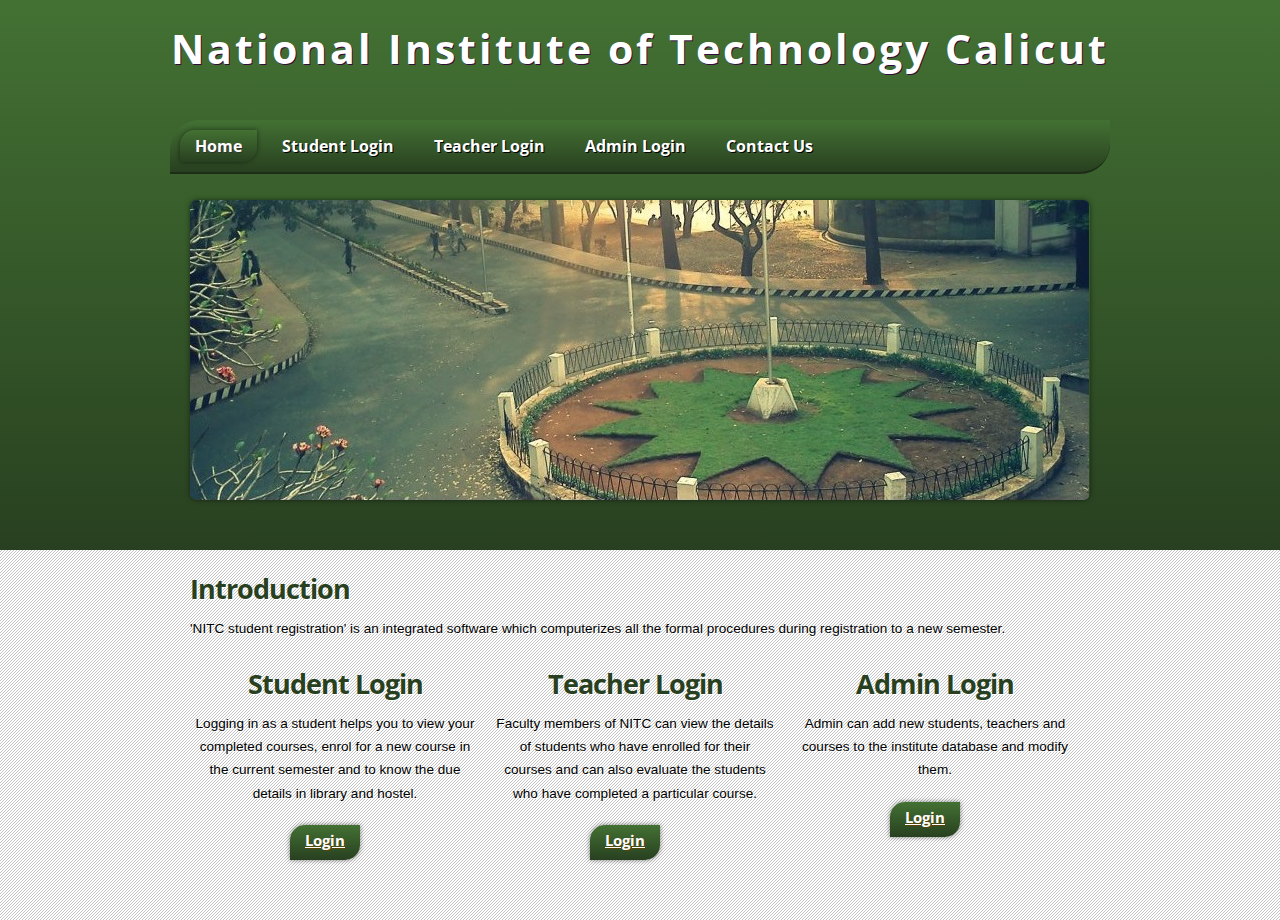
<file: index.html>
<!DOCTYPE html PUBLIC "-//W3C//DTD XHTML 1.1//EN" "http://www.w3.org/TR/xhtml11/DTD/xhtml11.dtd">
<html xmlns="http://www.w3.org/1999/xhtml" xml:lang="en">

<head>
  <title>Student Registration</title>
  <meta name="description" content="free website template" />
  <meta name="keywords" content="enter your keywords here" />
  <meta http-equiv="content-type" content="text/html; charset=utf-8" />
  <link href='http://fonts.googleapis.com/css?family=Open+Sans+Condensed:300' rel='stylesheet' type='text/css'/>  
  <link rel="stylesheet" type="text/css" href="css/style.css" />
</head>

<body>
  <div id="main">
	
	<div id="header">  
	  
	  <div id="welcome">
	    <h1><a href="#">National  Institute  of  Technology  Calicut</a></h1>
	  </div><!--close welcome-->
	  
	  <div id="menubar_container">
		
		<div id="menubar">
		
          <div id="menu_items">
	        <ul id="menu">
              <li class="current"><a href="index.html">Home</a></li>
              <li><a href="studlogin.html">Student Login</a></li>
              <li><a href="teacherlogin.html">Teacher Login</a></li>
              <li><a href="adminlogin.html">Admin Login</a></li>
              <li><a href="contact.html">Contact Us</a></li>
            </ul>
          </div><!--close menu-->
		
        </div><!--close menubar-->	
		
      </div><!--close menubar_container-->	

    <div id="header_image"></div>		  	  
	
	</div><!--close header-->			
	
	<div id="site_content">	 
	
	 
	  <div id="content">	  
        
		<h1>Introduction</h1> 
	    <p>'NITC student registration' is an integrated software which computerizes all the formal procedures during registration to a new semester. </p>			
		
		<div class="content_container">	
		  <h3>Student Login</h3>
		  <p>Logging in as a student helps you to view your completed courses, enrol for a new course in the current semester and to know the due details in library and hostel.</p>
		   <div class="button_small">
		    <a href="studlogin.html">Login</a>
		  </div><!--close button_small-->
		</div><!--close content_container-->
          
		<div class="content_container">
		  <h3>Teacher Login</h3>		
		  <p>Faculty members of NITC can view the details of students who have enrolled for their courses and can also evaluate the students who have completed a particular course.</p>
		   <div class="button_small">
		    <a href="teacherlogin.html">Login</a>
		  </div><!--close button_small-->
		</div><!--close content_container-->	
		
		<div class="content_container">
		  <h3>Admin Login</h3>		
		  <p>Admin can add new students, teachers and courses to the institute database and modify them.  </p>
		   <div class="button_small">
		    <a href="adminlogin.html">Login</a>
		  </div><!--close button_small-->
		</div><!--close content_container-->		
      
	  </div><!--close content--> 
	  
	</div><!--close site_content-->   
  
  </div><!--close main-->   
  <!--
  <div id="footer_container">
	<div id="footer">
		
		<div class="content_item_left">  	  			  
		  <h3>Another Heading</h3>
		  <p>Lorem ipsum dolor sit amet, consectetur adipiscing elit. Sed adipiscing rhoncus odio. Nulla pellentesque purus purus, in convallis ipsum viverra in. Proin at sapien vitae metus luctus faucibus ut eget nunc. Sed sollicitudin vestibulum risus a laoreet. Maecenas viverra diam risus, a porta odio sodales vel. Donec non varius magna, vitae cursus purus. Nulla facilisi. Integer semper ligula felis, eu tempor nisl placerat luctus. Donec rutrum risus eu enim tempus, nec ullamcorper tortor vulputate. Pellentesque in metus ipsum. Quisque adipiscing, ipsum a tristique condimentum, mauris quam consequat dui, eu eleifend lectus lorem euismod nibh. Integer quis pulvinar enim. Phasellus iaculis dui id tincidunt mollis. Curabitur at leo vestibulum, laoreet purus aliquet, blandit justo.</p>          		  				
		</div>	

		<div class="content_item_right">  	  			  
		  <h3>Another Heading</h3>
		  <p>Lorem ipsum dolor sit amet, consectetur adipiscing elit. Sed adipiscing rhoncus odio. Nulla pellentesque purus purus, in convallis ipsum viverra in. Proin at sapien vitae metus luctus faucibus ut eget nunc. Sed sollicitudin vestibulum risus a laoreet. Maecenas viverra diam risus, a porta odio sodales vel. Donec non varius magna, vitae cursus purus. Nulla facilisi. Integer semper ligula felis, eu tempor nisl placerat luctus. Donec rutrum risus eu enim tempus, nec ullamcorper tortor vulputate. Pellentesque in metus ipsum. Quisque adipiscing, ipsum a tristique condimentum, mauris quam consequat dui, eu eleifend lectus lorem euismod nibh. Integer quis pulvinar enim. Phasellus iaculis dui id tincidunt mollis. Curabitur at leo vestibulum, laoreet purus aliquet, blandit justo.</p>          		  				
		</div>  
	      
		<div class="copyright">
			<a href="http://validator.w3.org/check?uri=referer">Valid XHTML</a> | <a href="http://fotogrph.com/">Images</a> | website template by <a href="http://www.araynordesign.co.uk">ARaynorDesign</a>
        </div>
		
    </div>
  </div>
  -->
</body>
</html>
</file>
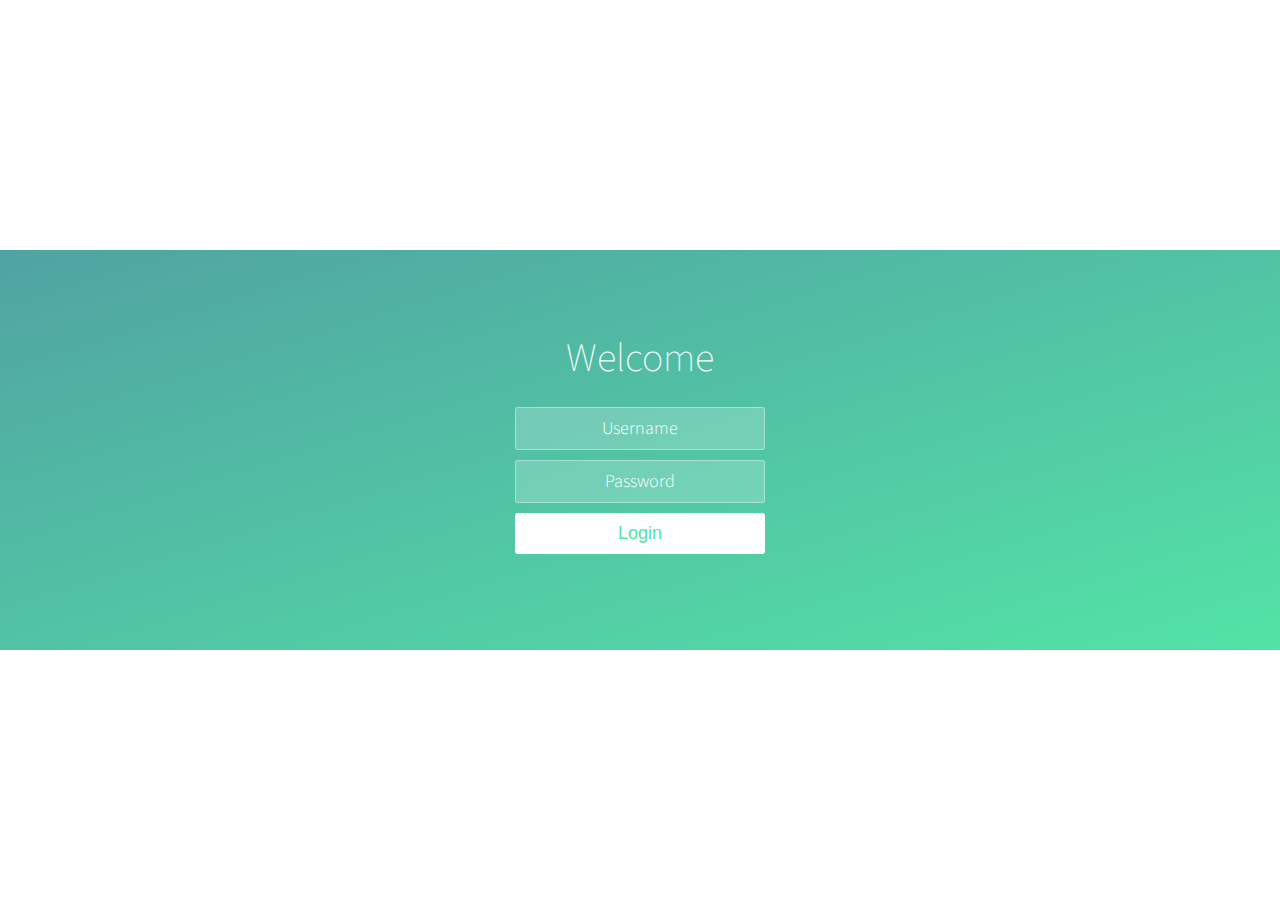
<file: calm-breeze-login-screen/index.html>
<!DOCTYPE html>
<html >
  <head>
    <meta charset="UTF-8">
    <title>Calm breeze login screen</title>
    
    
    
    
        <link rel="stylesheet" href="css/style.css">

    
    
    
  </head>

  <body>

    <div class="wrapper">
	<div class="container">
		<h1>Welcome</h1>
		
		<form class="form">
			<input type="text" placeholder="Username">
			<input type="password" placeholder="Password">
			<button type="submit" id="login-button">Login</button>
		</form>
	</div>
	
	<ul class="bg-bubbles">
		<li></li>
		<li></li>
		<li></li>
		<li></li>
		<li></li>
		<li></li>
		<li></li>
		<li></li>
		<li></li>
		<li></li>
	</ul>
</div>
    <script src='http://cdnjs.cloudflare.com/ajax/libs/jquery/2.1.3/jquery.min.js'></script>

        <script src="js/index.js"></script>

    
    
    
  </body>
</html>
</file>
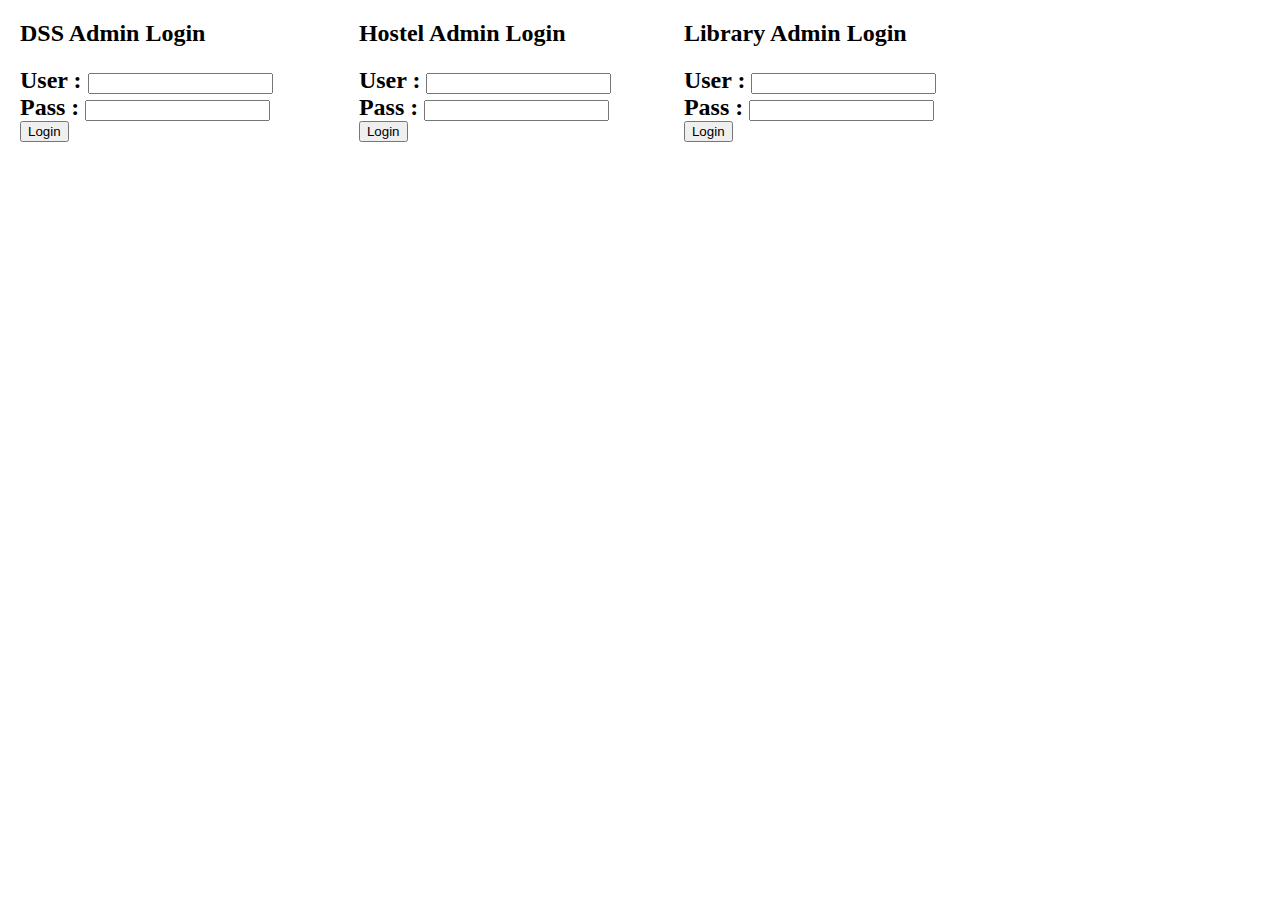
<file: adminlogin.html>
<html>
<body>
  <table width="1000px">
  <tr>
    <td style="padding:10px;">
    <h2>DSS Admin Login<h2>
    <form method="post" action="dssadmin.php">
      User : <input type="text" name="u" required></br>
      Pass : <input type="text" name="p" required></br>
      <input type="submit" value="Login"></br>
    </form>
    </td>

  <td>
  <h2>Hostel Admin Login<h2>
  <form method="post" action="hosteladmin.php">
    User : <input type="text" name="u" required></br>
    Pass : <input type="text" name="p" required></br>
    <input type="submit" value="Login"></br>
  </form>
  </td>
  <td>
    <h2>Library Admin Login<h2>
    <form method="post" action="admin.php">
      User : <input type="text" name="u" required></br>
      Pass : <input type="text" name="p" required></br>
      <input type="submit" value="Login"></br>
    </form>
  </td>
</table>
</body>
</html>
</file>
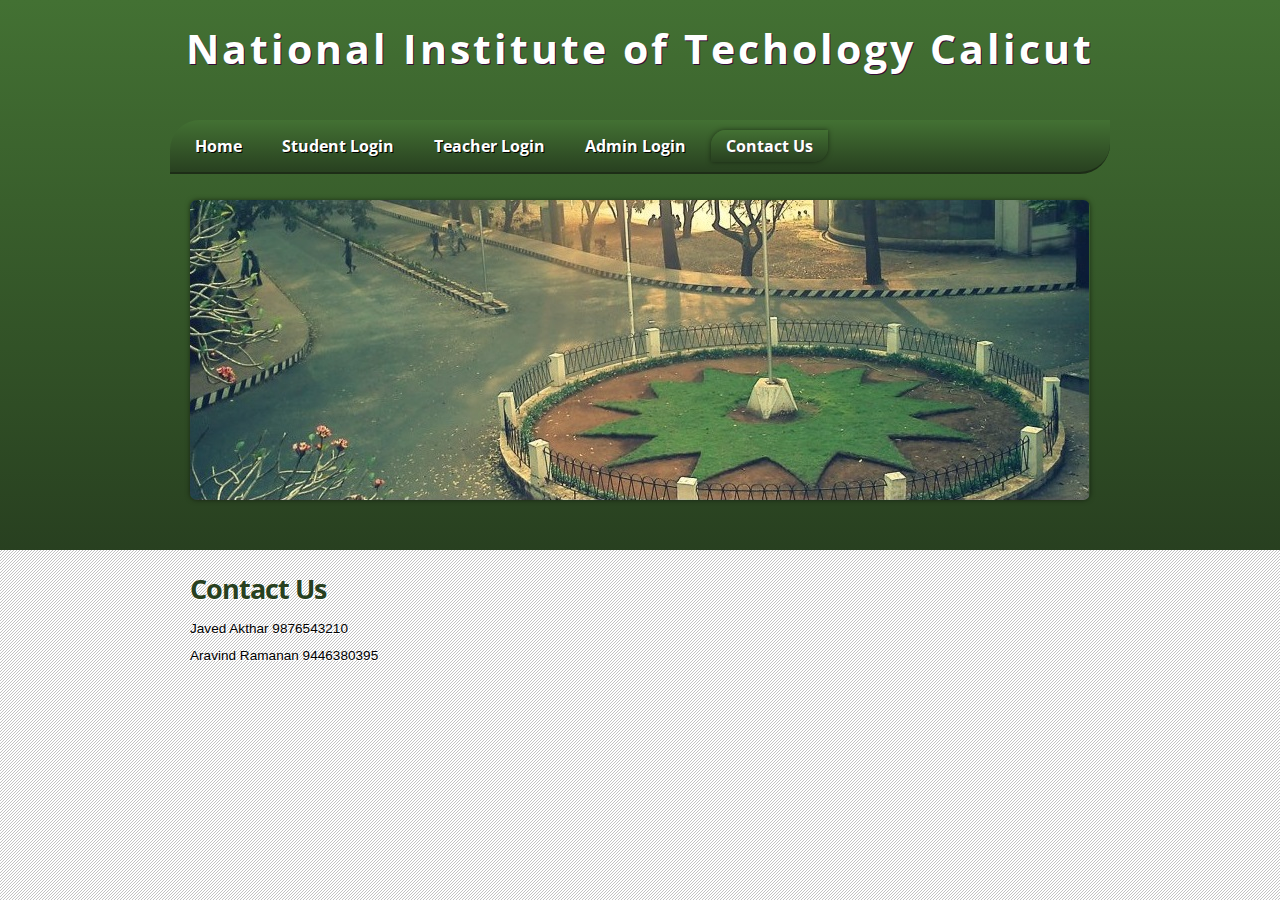
<file: contact.html>
<!DOCTYPE html PUBLIC "-//W3C//DTD XHTML 1.1//EN" "http://www.w3.org/TR/xhtml11/DTD/xhtml11.dtd">
<html xmlns="http://www.w3.org/1999/xhtml" xml:lang="en">

<head>
  <title>Student Registration</title>
  <meta name="description" content="free website template" />
  <meta name="keywords" content="enter your keywords here" />
  <meta http-equiv="content-type" content="text/html; charset=utf-8" />
  <link href='http://fonts.googleapis.com/css?family=Open+Sans+Condensed:300' rel='stylesheet' type='text/css'/>    
  <link rel="stylesheet" type="text/css" href="css/style.css" />
</head>

<body>
  <div id="main">
  
	<div id="header">  
	  
	  <div id="welcome">
	    <h1><a href="#">National  Institute  of  Techology  Calicut</a></h1>
	  </div><!--close welcome-->	  
	  
	  <div id="menubar_container">
		
		<div id="menubar">
		
          <div id="menu_items">
	        <ul id="menu">
              <li><a href="index.html">Home</a></li>
              <li><a href="studlogin.html">Student Login</a></li>
              <li><a href="teacherlogin.html">Teacher Login</a></li>
              <li><a href="adminlogin.html">Admin Login</a></li>
              <li class="current"><a href="contact.html">Contact Us</a></li>
            </ul>
          </div><!--close menu-->
		
        </div><!--close menubar-->	
		
      </div><!--close menubar_container-->	
	
    <div id="header_image"></div>	  	  
	
	</div><!--close header-->		
	
	<div id="site_content">  
		   
      <div id="content">	  
        
		<div class="content_item">
		  <div class="form_settings">
            <h1>Contact Us</h1>
           <!-- <p>Kousthub Raja      8891222456</p>
            <p>Balamuraleekrishna 9446565207</p>-->
            <p>Javed Akthar       9876543210</p>
            <p>Aravind Ramanan    9446380395</p>
          </div><!--close form_settings-->
		</div><!--close content_item-->		
		
      </div><!--close content-->
	  
	</div><!--close site_content--> 
 
  </div><!--close main-->
  
  <!--
  <div id="footer_container">
	<div id="footer">
		
		<div class="content_item_left">  	  			  
		  <h3>Contact us</h3>
		  <p>Lorem ipsum dolor sit amet, consectetur adipiscing elit. Sed adipiscing rhoncus odio. Nulla pellentesque purus purus, in convallis ipsum viverra in. Proin at sapien vitae metus luctus faucibus ut eget nunc. Sed sollicitudin vestibulum risus a laoreet. Maecenas viverra diam risus, a porta odio sodales vel. Donec non varius magna, vitae cursus purus. Nulla facilisi. Integer semper ligula felis, eu tempor nisl placerat luctus. Donec rutrum risus eu enim tempus, nec ullamcorper tortor vulputate. Pellentesque in metus ipsum. Quisque adipiscing, ipsum a tristique condimentum, mauris quam consequat dui, eu eleifend lectus lorem euismod nibh. Integer quis pulvinar enim. Phasellus iaculis dui id tincidunt mollis. Curabitur at leo vestibulum, laoreet purus aliquet, blandit justo.</p>          		  				
		</div>	

		<div class="content_item_right">  	  			  
		  <h3>Another Heading</h3>
		  <p>Lorem ipsum dolor sit amet, consectetur adipiscing elit. Sed adipiscing rhoncus odio. Nulla pellentesque purus purus, in convallis ipsum viverra in. Proin at sapien vitae metus luctus faucibus ut eget nunc. Sed sollicitudin vestibulum risus a laoreet. Maecenas viverra diam risus, a porta odio sodales vel. Donec non varius magna, vitae cursus purus. Nulla facilisi. Integer semper ligula felis, eu tempor nisl placerat luctus. Donec rutrum risus eu enim tempus, nec ullamcorper tortor vulputate. Pellentesque in metus ipsum. Quisque adipiscing, ipsum a tristique condimentum, mauris quam consequat dui, eu eleifend lectus lorem euismod nibh. Integer quis pulvinar enim. Phasellus iaculis dui id tincidunt mollis. Curabitur at leo vestibulum, laoreet purus aliquet, blandit justo.</p>          		  				
		</div>  
	      
		<div class="copyright">
			<a href="http://validator.w3.org/check?uri=referer">Valid XHTML</a> | <a href="http://fotogrph.com/">Images</a> | website template by <a href="http://www.araynordesign.co.uk">ARaynorDesign</a>
        </div>
		
    </div>
  </div>
  -->	
  
</body>
</html>
</file>
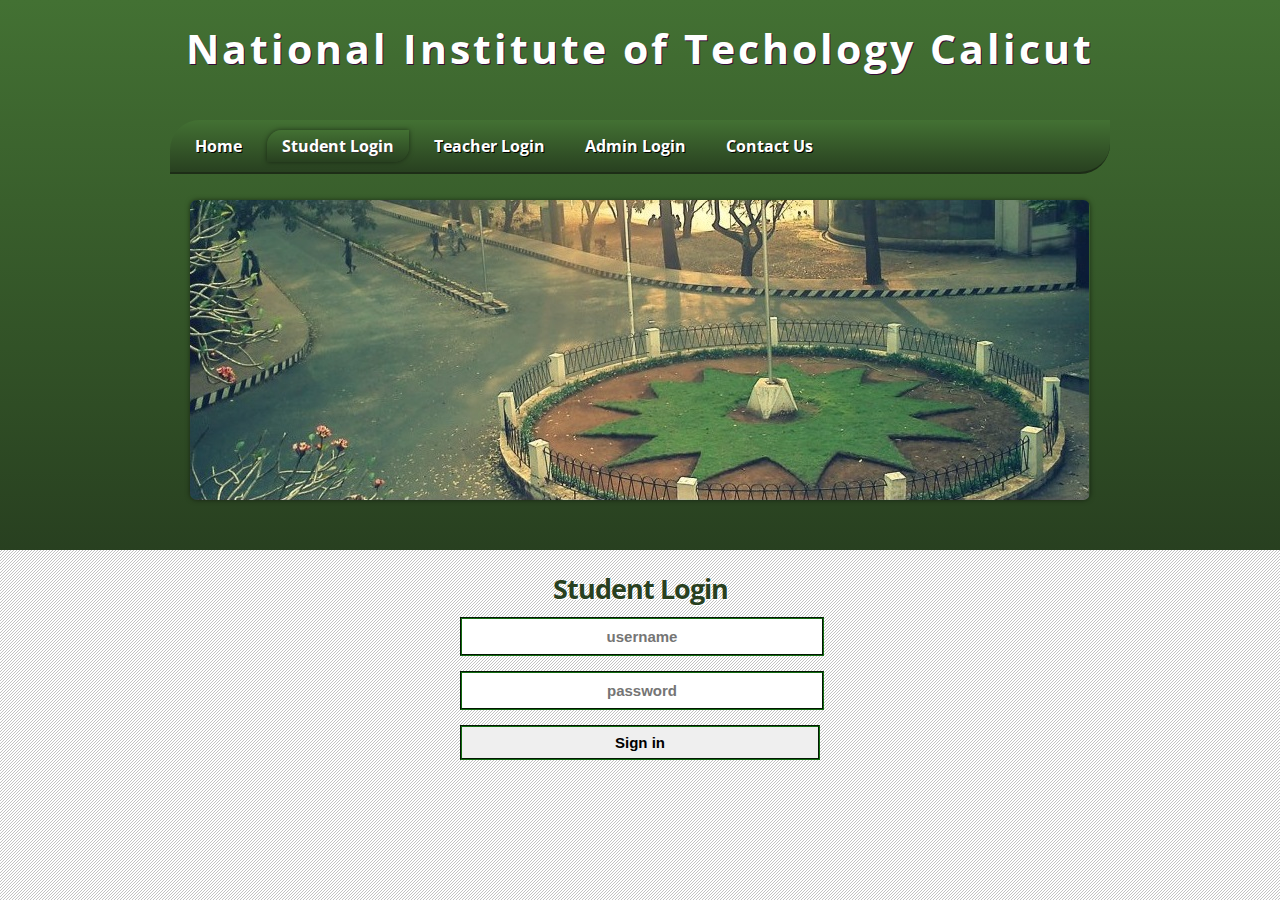
<file: studlogin.html>
<!DOCTYPE html PUBLIC "-//W3C//DTD XHTML 1.1//EN" "http://www.w3.org/TR/xhtml11/DTD/xhtml11.dtd">
<html xmlns="http://www.w3.org/1999/xhtml" xml:lang="en">

<head>
  <title>Student Registration</title>
  <meta name="description" content="free website template" />
  <meta name="keywords" content="enter your keywords here" />
  <meta http-equiv="content-type" content="text/html; charset=utf-8" />
  <link href='http://fonts.googleapis.com/css?family=Open+Sans+Condensed:300' rel='stylesheet' type='text/css'/>    
  <link rel="stylesheet" type="text/css" href="css/style.css" />
</head>

<body>
  <div id="main">
 
	<div id="header">  
	  
	  <div id="welcome">
	    <h1><a href="#">National  Institute  of  Techology  Calicut</a></h1>
	  </div><!--close welcome-->	  
	  
	  <div id="menubar_container">
		
		<div id="menubar">
		
          <div id="menu_items">
	        <ul id="menu">
              <li><a href="index.html">Home</a></li>
              <li class="current"><a href="studlogin.html">Student Login</a></li>
              <li><a href="teacherlogin.html">Teacher Login</a></li>
              <li><a href="adminlogin.html">Admin Login</a></li>
              <li><a href="contact.html">Contact Us</a></li>
            </ul>
          </div><!--close menu-->
		
        </div><!--close menubar-->	
		
      </div><!--close menubar_container-->	
	
    <div id="header_image"></div>	  		    	
	
	</div><!--close header-->		 
	
	<div id="site_content">  
	        
	  <div id="content">		
		
		<div class="content_item">		
		
          	<h1 style="text-align:center;">Student Login</h1>	
		  	<form method="POST" action="stu.php" class="form1">
 		 		<input type="text" placeholder="username" name="sid"><br><br>
  				<input type="password" placeholder="password" name="sp"><br><br>
  				<input type="submit" value ="Sign in" >
  			</form>          	
  			
	</div>	  							
		
		</div><!--close content_item-->	  
	  
	  </div><!--close content-->
	  
	</div><!--close site_content--> 
 
  </div><!--close main-->
  <!--
  <div id="footer_container">
	<div id="footer">
		
		<div class="content_item_left">  	  			  
		  <h3>Another Heading</h3>
		  <p>Lorem ipsum dolor sit amet, consectetur adipiscing elit. Sed adipiscing rhoncus odio. Nulla pellentesque purus purus, in convallis ipsum viverra in. Proin at sapien vitae metus luctus faucibus ut eget nunc. Sed sollicitudin vestibulum risus a laoreet. Maecenas viverra diam risus, a porta odio sodales vel. Donec non varius magna, vitae cursus purus. Nulla facilisi. Integer semper ligula felis, eu tempor nisl placerat luctus. Donec rutrum risus eu enim tempus, nec ullamcorper tortor vulputate. Pellentesque in metus ipsum. Quisque adipiscing, ipsum a tristique condimentum, mauris quam consequat dui, eu eleifend lectus lorem euismod nibh. Integer quis pulvinar enim. Phasellus iaculis dui id tincidunt mollis. Curabitur at leo vestibulum, laoreet purus aliquet, blandit justo.</p>          		  				
		</div>

		<div class="content_item_right">  	  			  
		  <h3>Another Heading</h3>
		  <p>Lorem ipsum dolor sit amet, consectetur adipiscing elit. Sed adipiscing rhoncus odio. Nulla pellentesque purus purus, in convallis ipsum viverra in. Proin at sapien vitae metus luctus faucibus ut eget nunc. Sed sollicitudin vestibulum risus a laoreet. Maecenas viverra diam risus, a porta odio sodales vel. Donec non varius magna, vitae cursus purus. Nulla facilisi. Integer semper ligula felis, eu tempor nisl placerat luctus. Donec rutrum risus eu enim tempus, nec ullamcorper tortor vulputate. Pellentesque in metus ipsum. Quisque adipiscing, ipsum a tristique condimentum, mauris quam consequat dui, eu eleifend lectus lorem euismod nibh. Integer quis pulvinar enim. Phasellus iaculis dui id tincidunt mollis. Curabitur at leo vestibulum, laoreet purus aliquet, blandit justo.</p>          		  				
		</div>  
	      
		<div class="copyright">
			<a href="http://validator.w3.org/check?uri=referer">Valid XHTML</a> | <a href="http://fotogrph.com/">Images</a> | website template by <a href="http://www.araynordesign.co.uk">ARaynorDesign</a>
        </div>
		
    </div>
  </div>
  -->
  
  </body>
</html>
</file>
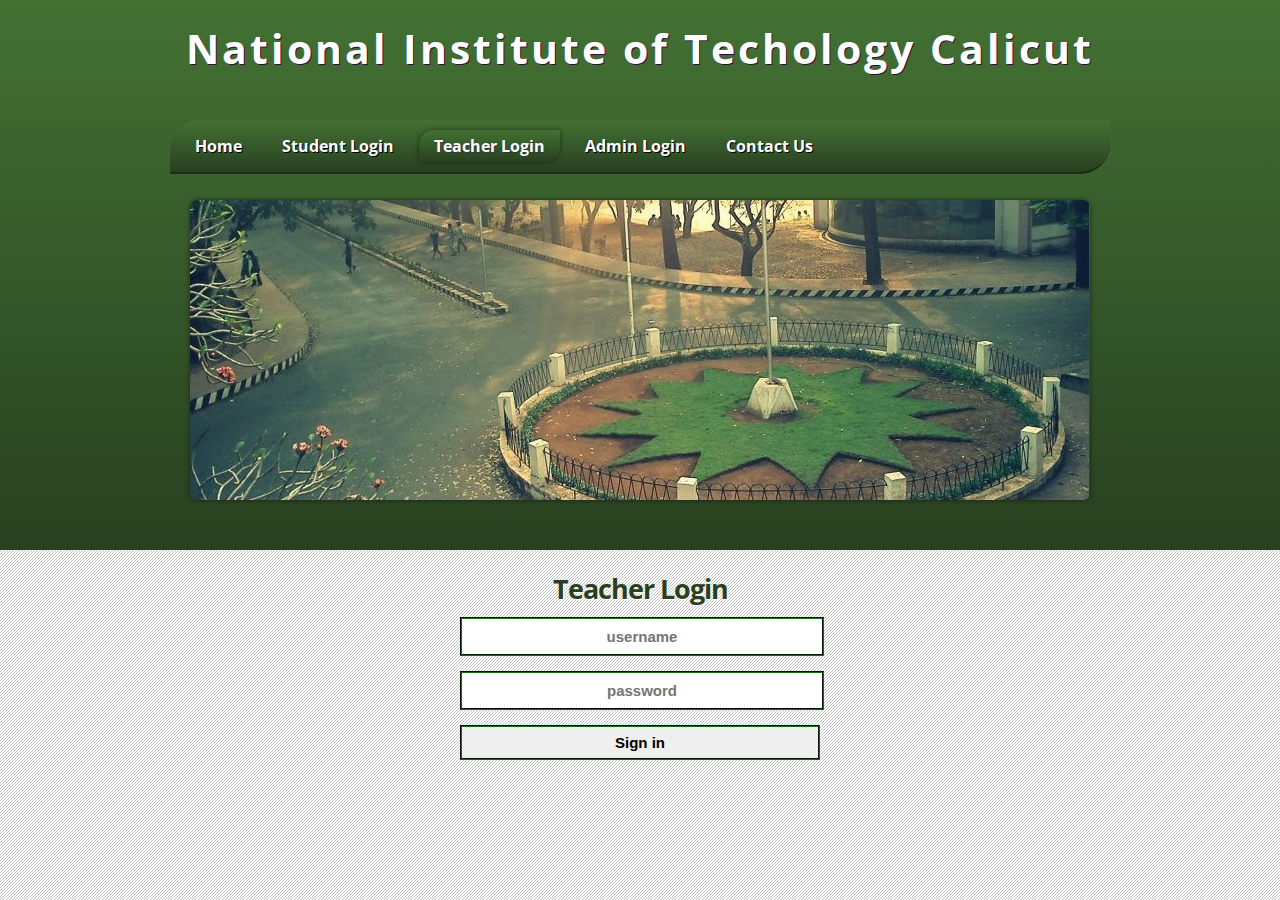
<file: teacherlogin.html>
<!DOCTYPE html PUBLIC "-//W3C//DTD XHTML 1.1//EN" "http://www.w3.org/TR/xhtml11/DTD/xhtml11.dtd">
<html xmlns="http://www.w3.org/1999/xhtml" xml:lang="en">

<head>
  <title>Student Registration</title>
  <meta name="description" content="free website template" />
  <meta name="keywords" content="enter your keywords here" />
  <meta http-equiv="content-type" content="text/html; charset=utf-8" />
  <link href='http://fonts.googleapis.com/css?family=Open+Sans+Condensed:300' rel='stylesheet' type='text/css'/>    
  <link rel="stylesheet" type="text/css" href="css/style.css" />
</head>

<body>
  <div id="main">
  
	<div id="header">  
	  
	  <div id="welcome">
	    <h1><a href="#">National  Institute  of  Techology  Calicut</a></h1>
	  </div><!--close welcome-->	  
	  
	  <div id="menubar_container">
		
		<div id="menubar">
		
          <div id="menu_items">
	        <ul id="menu">
              <li><a href="index.html">Home</a></li>
              <li><a href="studlogin.html">Student Login</a></li>
              <li class="current"><a href="teacherlogin.html">Teacher Login</a></li>
              <li><a href="adminlogin.html">Admin Login</a></li>
              <li><a href="contact.html">Contact Us</a></li>
            </ul>
          </div><!--close menu-->
		
        </div><!--close menubar-->	
		
      </div><!--close menubar_container-->	
	
	<div id="header_image"></div>	    	
	
	</div><!--close header-->	
	
	<div id="site_content">	  
	   
      <div id="content">	  
	  
        <div class="content_item">
     	    <h1 style="text-align:center;">Teacher Login</h1>	
		  	<form method="POST" action="teacherlogin.php" class="form1">
 		 		<input type="text" placeholder="username" name="tid"><br><br>
  				<input type="password" placeholder="password" name="tp"><br><br>
  				<input type="submit" value ="Sign in" >
  			</form>          	
  			 
	    </div><!--close content_item-->  		
	  
	  </div><!--content--> 
	  
	</div><!--close site_content--> 
 
  </div><!--close main-->

 
  
</body>
</html>
</file>
<file: css/style.css>
html
{ height: 100%;}

*
{ margin: 0;
  padding: 0;}

body
{ font: normal 85% Arial, Helvetica, sans-serif;
  color: #000;
  text-shadow: 1px 1px #FFF;
  background: #FFF url(../images/pattern_light.png) repeat;
}

p
{ padding: 0 0 20px 0;
  line-height: 1.7em;
  font-size: 100% }

img
{ border: 0;}

h1, h2, h3, h4, h5, h6 
{ font: bold 200% 'Open Sans Condensed', sans-serif;
  color: #284020;
  letter-spacing: -1px;
  margin: 0 0 10px 0;}

h2
{ font: normal 165% 'Open Sans Condensed', sans-serif;}

h3
{ font: normal 150% 'Open Sans Condensed', sans-serif;}

h4, h5, h6
{ margin: 0;
  padding: 0 0 0px 0;
  font: normal 150% 'Open Sans Condensed', sans-serif;
  line-height: 1.5em;}

h5, h6
{ font: normal 95% 'Open Sans Condensed', sans-serif;
  padding-bottom: 15px;}

a
{ color: #000;
  text-shadow: 1px 1px #FFF;
  font-weight: bold;
  background: transparent;
  outline: none;
  text-decoration: underline;}

a:hover
{ text-decoration: none;}

ul
{ margin: 2px 0 22px 30px;
  line-height: 1.7em;
  font-style: normal;
  font-size: 100%;}

ol
{ margin: 8px 0 22px 20px;}

ol li
{ margin: 0 0 11px 0;}

#main, #header, #banner, #menubar, #site_content, #footer
{ margin-left: auto; 
  margin-right: auto;}

#header
{ height: 550px;
  background: #284020;
  background: -moz-linear-gradient(#437133, #284020);
  background: -o-linear-gradient(#437133, #284020);
  background: -webkit-linear-gradient(#437133, #284020);}

#menubar_container
{ height: 100px;}

#menubar
{ width: 940px;
  height: 100px;} 
  
#welcome
{ width: 940px;
  height: 80px;
  padding: 20px 0 0 0;
  text-align: center;
  margin: 0 auto;}  
   
#welcome h1 a
{ font: bold 150% 'Open Sans Condensed', sans-serif;
  letter-spacing: 3px;
  color: #FFFFFF;
  text-decoration: none;
  text-shadow: 1px 1px #350B39;}
  
#menu_items
{ float: left;
  margin-top: 20px;
  padding: 10px 0;
  width: 940px;
  background: #437133;
  background: -moz-linear-gradient(#437133, #284020);
  background: -o-linear-gradient(#437133, #284020);
  background: -webkit-linear-gradient(#437133, #284020);
  border-bottom: 2px solid #1D2D17;
  border-radius: 30px 0px 30px 0px;
  -moz-border-radius: 30px 0px 30px 0px;
  -webkit-border: 30px 0px 30px 0px;}
  
ul#menu
{ margin:0;
  float: left;}

ul#menu li
{ padding: 0 0 0 0px;
  list-style: none;
  margin: 2px 1px 0 0;
  display: inline;
  background: transparent;}

ul#menu li a
{ float: left;
  font: bold 120% 'Open Sans Condensed', sans-serif;
  text-align: center;
  color: #FFF;
  text-shadow: 1px 1px #000; 
  text-decoration: none;
  margin: 0px 0 0 10px;
  padding: 5px 15px 5px 15px;
  background: transparent; } 
  
ul#menu li.current a
{ text-shadow: 1px 1px #323232;  
  background: #284020;
  background: -moz-linear-gradient(#437133, #284020);
  background: -o-linear-gradient(#437133, #284020);
  background: -webkit-linear-gradient(#437133, #284020);
  border-radius: 15px 0px 15px 0px;
  -moz-border-radius: 15px 0px 15px 0px;
  -webkit-border: 15px 0px 15px 0px;
  -webkit-box-shadow: rgba(0, 0, 0, 0.5) 0px 0px 5px;
  -moz-box-shadow: rgba(0, 0, 0, 0.5) 0px 0px 5px;
  box-shadow: rgba(0, 0, 0, 0.5) 0px 0px 5px;  }
  
ul#menu li:hover a
{ text-shadow: 1px 1px #000;  
  background: #284020;
  background: -moz-linear-gradient(#284020, #437133);
  background: -o-linear-gradient(#284020, #437133);
  background: -webkit-linear-gradient(#284020, #437133);
  border-radius: 15px 0px 15px 0px;
  -moz-border-radius: 15px 0px 15px 0px;
  -webkit-border: 15px 0px 15px 0px;
  -webkit-box-shadow: rgba(0, 0, 0, 0.5) 0px 0px 5px;
  -moz-box-shadow: rgba(0, 0, 0, 0.5) 0px 0px 5px;
  box-shadow: rgba(0, 0, 0, 0.5) 0px 0px 5px;  }

#site_content
{ width: 940px;
  overflow: hidden;
  background: transparent;
  margin: 0 auto;
  padding: 0 0 20px 0;} 

#header_image
{ width: 900px;
  height: 300px;
  margin: 0 auto;
  background: transparent url(../images/header.jpg) no-repeat;
  border-radius: 7px 7px 7px 7px;
  -moz-border-radius: 7px 7px 7px 7px;
  -webkit-border: 7px 7px 7px 7px;
  -webkit-box-shadow: rgba(0, 0, 0, 0.5) 0px 0px 5px;
  -moz-box-shadow: rgba(0, 0, 0, 0.5) 0px 0px 5px;
  box-shadow: rgba(0, 0, 0, 0.5) 0px 0px 5px;}  
  
.sidebar_container
{ float: left;
  margin: 15px 0 0 0;
  width: 220px;
  padding-right: 15px;}

.sidebar
{ float: left;
  width: 220px;
  padding: 0;
  margin-top: 10px;
  margin-bottom: 10px;}

.sidebar_item
{ width: 215px;}

.sidebar h2
{ font: bold 200% 'Open Sans Condensed', sans-serif;}   

#content
{ width: 900px;
  margin-bottom: 20px;
  padding-left: 20px;
  float: left;}
  
#content h1
{ margin-top: 20px;}

.content_item_left
{ width: 440px;
  float: left;
  margin: 0 0 20px 0;}
  
.content_item_right
{ width: 440px;
  float: right;
  margin: 0 0 20px 0;}
  
.content_item_left h3, .content_item_right h3
{ font-size: 200%;
  font-weight: bold;
  color: #F4FB3B;}  
  
.content_container
{ width: 280px;
  padding: 5px 5px 10px 5px;
  margin: 0 10px 10px 0;
  text-align: center;
  float: left;}
  
.content_container h3
{ font-size: 200%;
  font-weight: bold;}
  
#footer_container
{ height: 490px;
  color: #FFF;
  text-shadow: none;
  background: #000;
  border: 1px solid;}

#footer
{ width: 960px;
  height: 450px;
  padding-top: 40px;
  text-align: center; 
  background: transparent;}

#footer a, #footer a:hover
{ text-decoration: none;
  padding-bottom: 20px;
  color: #FFF;
  text-shadow: none;}

#footer a:hover
{ text-decoration: underline;}

.copyright
{  width: 960px;
   padding-top: 20px;
   float: left;
}
 
 .button_small
{ font: normal 110% 'Open Sans Condensed', sans-serif;
  text-align: center;
  margin-left: 95px;
  float: left;
  padding: 5px 15px 10px 10px;
  background: #284020;
  background: -moz-linear-gradient(#437133, #284020);
  background: -o-linear-gradient(#437133, #284020);
  background: -webkit-linear-gradient(#437133, #284020);
  border-radius: 15px 0px 15px 0px;
  -moz-border-radius: 15px 0px 15px 0px;
  -webkit-border: 15px 0px 15px 0px;
  -webkit-box-shadow: rgba(0, 0, 0, 0.5) 0px 0px 5px;
  -moz-box-shadow: rgba(0, 0, 0, 0.5) 0px 0px 5px;
  box-shadow: rgba(0, 0, 0, 0.5) 0px 0px 5px;}
  
.button_small a
{ color: #FFF;
  text-shadow: 1px 1px #574303;
  padding-left: 5px;}

.form_settings
{ margin: 0 0 0 0;}

.form_settings p
{ padding: 0 0 4px 0;}

.form_settings span
{ float: left; 
  width: 280px; 
  text-align: left;}
  
.form_settings input, .form_settings textarea
{ padding: 2px; 
  width: 299px; 
  font: 100% arial; 
  border: 1px solid #BBB; 
  background: #FFF; 
  color: #47433F;}
  
.form_settings input[type="checkbox"]
{ padding: 2px 0; 
  width: 15px; 
  font: 100% arial; 
  border: 0; 
  background: #FFF; 
  color: #47433F;
  margin: 28px 0;}

.form_settings .submit
{ font: bold 100% 'Open Sans Condensed', sans-serif;
  width: 99px; 
  margin: 0 0 0 206px; 
  height: 26px;
  padding: 2px 0 3px 0;
  cursor: pointer; 
  background: #284020;
  background: -moz-linear-gradient(#437133, #284020);
  background: -o-linear-gradient(#437133, #284020);
  background: -webkit-linear-gradient(#437133, #284020);
  border-radius: 15px 0px 15px 0px;
  -moz-border-radius: 15px 0px 15px 0px;
  -webkit-border: 15px 0px 15px 0px;
  -webkit-box-shadow: rgba(0, 0, 0, 0.5) 0px 0px 5px;
  -moz-box-shadow: rgba(0, 0, 0, 0.5) 0px 0px 5px;
  box-shadow: rgba(0, 0, 0, 0.5) 0px 0px 5px;
  color: #FFF;
  text-shadow: 1px 1px #000;}
input{
    width: 40%;
    height: 35px;
    border: 2px solid #116B10;
    border-style: groove;
    font-weight: bold;
    margin-left: 30%;
    font-size: 15px;
    text-align: center;
    }
</file>
<file: calm-breeze-login-screen/css/style.css>
@import url(http://fonts.googleapis.com/css?family=Source+Sans+Pro:200,300);
* {
  box-sizing: border-box;
  margin: 0;
  padding: 0;
  font-weight: 300;
}
body {
  font-family: 'Source Sans Pro', sans-serif;
  color: white;
  font-weight: 300;
}
body ::-webkit-input-placeholder {
  /* WebKit browsers */
  font-family: 'Source Sans Pro', sans-serif;
  color: white;
  font-weight: 300;
}
body :-moz-placeholder {
  /* Mozilla Firefox 4 to 18 */
  font-family: 'Source Sans Pro', sans-serif;
  color: white;
  opacity: 1;
  font-weight: 300;
}
body ::-moz-placeholder {
  /* Mozilla Firefox 19+ */
  font-family: 'Source Sans Pro', sans-serif;
  color: white;
  opacity: 1;
  font-weight: 300;
}
body :-ms-input-placeholder {
  /* Internet Explorer 10+ */
  font-family: 'Source Sans Pro', sans-serif;
  color: white;
  font-weight: 300;
}
.wrapper {
  background: #50a3a2;
  background: -webkit-linear-gradient(top left, #50a3a2 0%, #53e3a6 100%);
  background: linear-gradient(to bottom right, #50a3a2 0%, #53e3a6 100%);
  position: absolute;
  top: 50%;
  left: 0;
  width: 100%;
  height: 400px;
  margin-top: -200px;
  overflow: hidden;
}
.wrapper.form-success .container h1 {
  -webkit-transform: translateY(85px);
      -ms-transform: translateY(85px);
          transform: translateY(85px);
}
.container {
  max-width: 600px;
  margin: 0 auto;
  padding: 80px 0;
  height: 400px;
  text-align: center;
}
.container h1 {
  font-size: 40px;
  -webkit-transition-duration: 1s;
          transition-duration: 1s;
  -webkit-transition-timing-function: ease-in-put;
          transition-timing-function: ease-in-put;
  font-weight: 200;
}
form {
  padding: 20px 0;
  position: relative;
  z-index: 2;
}
form input {
  -webkit-appearance: none;
     -moz-appearance: none;
          appearance: none;
  outline: 0;
  border: 1px solid rgba(255, 255, 255, 0.4);
  background-color: rgba(255, 255, 255, 0.2);
  width: 250px;
  border-radius: 3px;
  padding: 10px 15px;
  margin: 0 auto 10px auto;
  display: block;
  text-align: center;
  font-size: 18px;
  color: white;
  -webkit-transition-duration: 0.25s;
          transition-duration: 0.25s;
  font-weight: 300;
}
form input:hover {
  background-color: rgba(255, 255, 255, 0.4);
}
form input:focus {
  background-color: white;
  width: 300px;
  color: #53e3a6;
}
form button {
  -webkit-appearance: none;
     -moz-appearance: none;
          appearance: none;
  outline: 0;
  background-color: white;
  border: 0;
  padding: 10px 15px;
  color: #53e3a6;
  border-radius: 3px;
  width: 250px;
  cursor: pointer;
  font-size: 18px;
  -webkit-transition-duration: 0.25s;
          transition-duration: 0.25s;
}
form button:hover {
  background-color: #f5f7f9;
}
.bg-bubbles {
  position: absolute;
  top: 0;
  left: 0;
  width: 100%;
  height: 100%;
  z-index: 1;
}
.bg-bubbles li {
  position: absolute;
  list-style: none;
  display: block;
  width: 40px;
  height: 40px;
  background-color: rgba(255, 255, 255, 0.15);
  bottom: -160px;
  -webkit-animation: square 25s infinite;
  animation: square 25s infinite;
  -webkit-transition-timing-function: linear;
  transition-timing-function: linear;
}
.bg-bubbles li:nth-child(1) {
  left: 10%;
}
.bg-bubbles li:nth-child(2) {
  left: 20%;
  width: 80px;
  height: 80px;
  -webkit-animation-delay: 2s;
          animation-delay: 2s;
  -webkit-animation-duration: 17s;
          animation-duration: 17s;
}
.bg-bubbles li:nth-child(3) {
  left: 25%;
  -webkit-animation-delay: 4s;
          animation-delay: 4s;
}
.bg-bubbles li:nth-child(4) {
  left: 40%;
  width: 60px;
  height: 60px;
  -webkit-animation-duration: 22s;
          animation-duration: 22s;
  background-color: rgba(255, 255, 255, 0.25);
}
.bg-bubbles li:nth-child(5) {
  left: 70%;
}
.bg-bubbles li:nth-child(6) {
  left: 80%;
  width: 120px;
  height: 120px;
  -webkit-animation-delay: 3s;
          animation-delay: 3s;
  background-color: rgba(255, 255, 255, 0.2);
}
.bg-bubbles li:nth-child(7) {
  left: 32%;
  width: 160px;
  height: 160px;
  -webkit-animation-delay: 7s;
          animation-delay: 7s;
}
.bg-bubbles li:nth-child(8) {
  left: 55%;
  width: 20px;
  height: 20px;
  -webkit-animation-delay: 15s;
          animation-delay: 15s;
  -webkit-animation-duration: 40s;
          animation-duration: 40s;
}
.bg-bubbles li:nth-child(9) {
  left: 25%;
  width: 10px;
  height: 10px;
  -webkit-animation-delay: 2s;
          animation-delay: 2s;
  -webkit-animation-duration: 40s;
          animation-duration: 40s;
  background-color: rgba(255, 255, 255, 0.3);
}
.bg-bubbles li:nth-child(10) {
  left: 90%;
  width: 160px;
  height: 160px;
  -webkit-animation-delay: 11s;
          animation-delay: 11s;
}
@-webkit-keyframes square {
  0% {
    -webkit-transform: translateY(0);
            transform: translateY(0);
  }
  100% {
    -webkit-transform: translateY(-700px) rotate(600deg);
            transform: translateY(-700px) rotate(600deg);
  }
}
@keyframes square {
  0% {
    -webkit-transform: translateY(0);
            transform: translateY(0);
  }
  100% {
    -webkit-transform: translateY(-700px) rotate(600deg);
            transform: translateY(-700px) rotate(600deg);
  }
}
</file>
